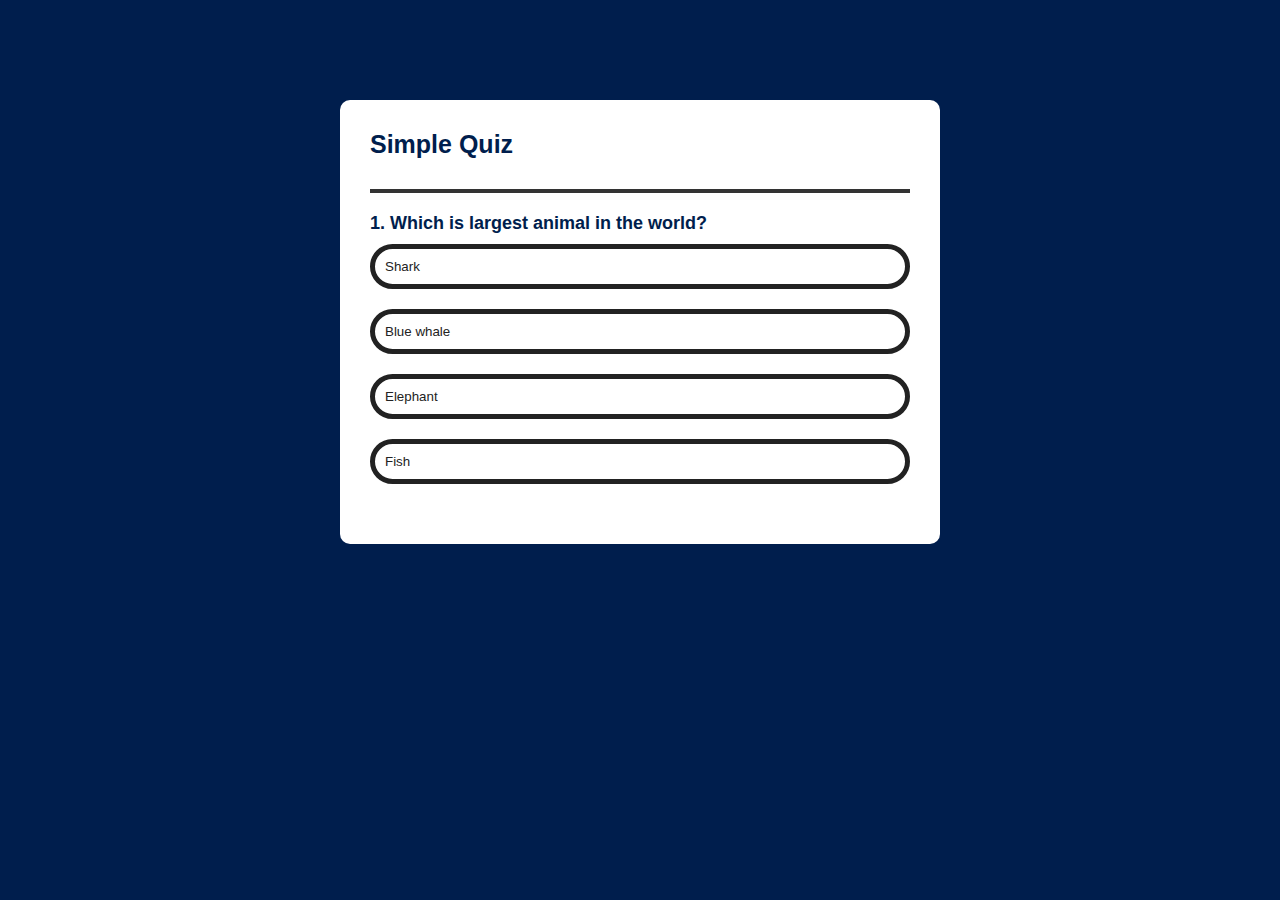
<file: index.html>
<!DOCTYPE html>
<html lang="en">
<head>
    <meta charset="UTF-8">
    <meta name="viewport" content="width=device-width, initial-scale=1.0">
    <title>My Quiz App</title>
    <link rel="stylesheet" href="sunny.css">

</head>
<body>
    <div class="app">
        <h1>Simple Quiz</h1>
        <div class="quiz">
            <h2 id="question">Question goes here</h2>
            <div id="answer-buttons">
                <button class="btn">Answer 1</button>
                <button class="btn">Answer 2</button>
                <button class="btn">Answer 3</button>
                <button class="btn">Answer 4</button>

            ,<div class=" "></div>

            </div>
            <button id="next-btn">Next</button>
        </div>
    </div>

    <script src="sunny.js"></script>
</body>
</html>
</file>
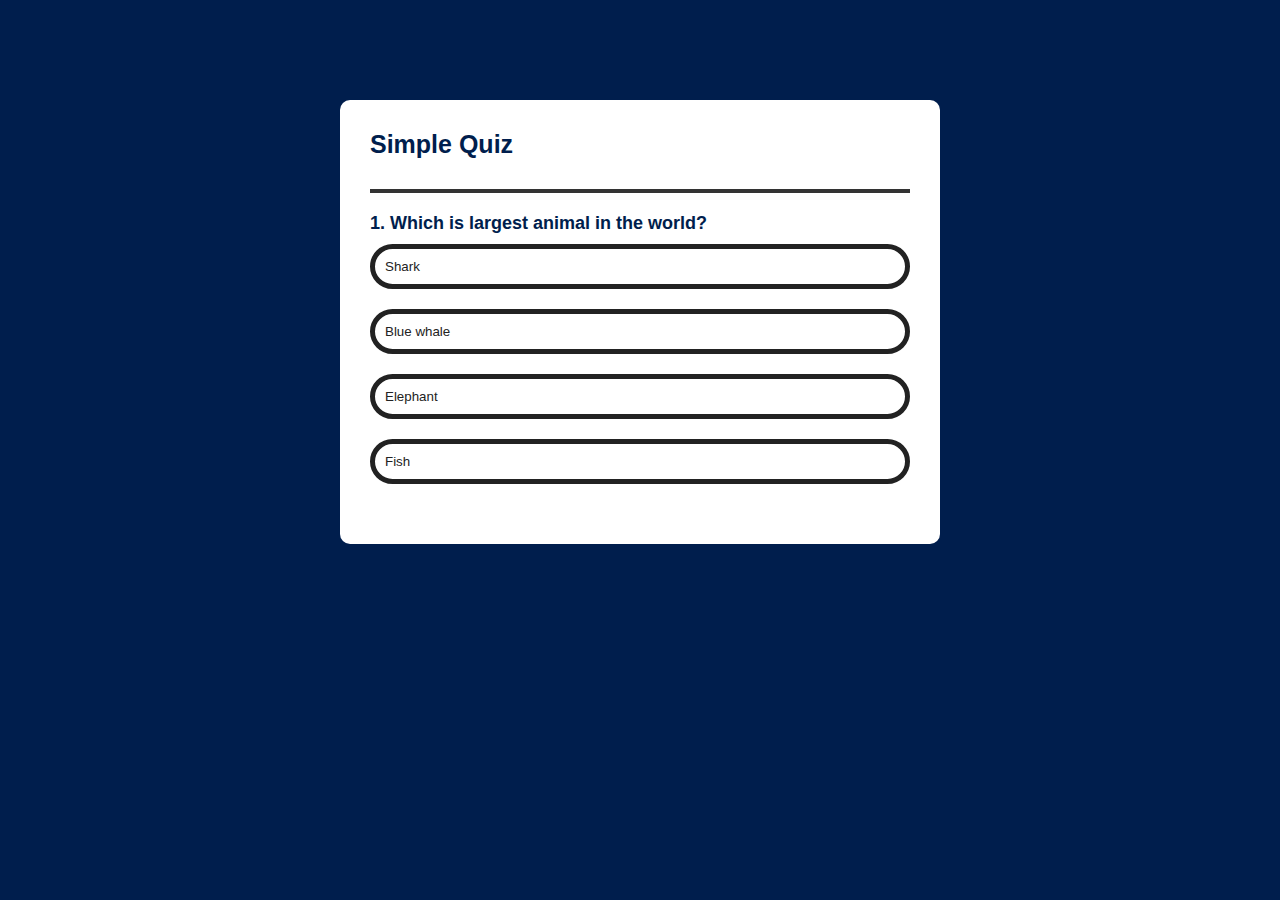
<file: sunny.html>
<!DOCTYPE html>
<html lang="en">
<head>
    <meta charset="UTF-8">
    <meta name="viewport" content="width=device-width, initial-scale=1.0">
    <title>My Quiz App</title>
    <link rel="stylesheet" href="sunny.css">

</head>
<body>
    <div class="app">
        <h1>Simple Quiz</h1>
        <div class="quiz">
            <h2 id="question">Question goes here</h2>
            <div id="answer-buttons">
                <button class="btn">Answer 1</button>
                <button class="btn">Answer 2</button>
                <button class="btn">Answer 3</button>
                <button class="btn">Answer 4</button>

            ,<div class=" "></div>

            </div>
            <button id="next-btn">Next</button>
        </div>
    </div>

    <script src="sunny.js"></script>
</body>
</html>
</file>
<file: sunny.css>
*{
    margin: 0;
    padding: 0;
    font-family: 'Franklin Gothic Medium', 'Arial Narrow', Arial, sans-serif;
    box-sizing: border-box;
}

body{
    background: #001e4d;
}

.app{
    background: #fff;
    width: 90%;
    max-width: 600px;
    margin: 100px auto 0;
    border-radius: 10px;
    padding: 30px;

}

.app h1{
    font-size: 25px;
    color: #001e4d;
    border-bottom: 4px #333 solid;
    padding-bottom: 30px;

}

.quiz{
    padding: 20px 0;

}

.quiz h2{
    font-size: 18px;
    color: #001e4d;
    font-weight: 600;
}

.btn{
    background: #fff;
    color: #222;
    font-weight: 500;
    width: 100%;
    border: 5px solid #222;
    padding: 10px;
    margin: 10px 0;
    text-align: left;
    border-radius: 40px;
    cursor: pointer;
    transition: all 1s;


}
.btn:hover:not([disabled]){
    background: #222;
    color: #fff;

}

.btn:disabled{
    cursor: no-drop;
}
#next-btn{
    background: #001e4d;
    color: #fff;
    font-weight: 500;
    width: 150px;
    border: 0;
    padding: 10px;
    margin: 20px auto 0;
    border-radius: 30px;
    cursor: pointer;
    display: none;
}

.correct{
    background: #9aeabc;

}

.incorrect{
    background: #ff9393;
}
</file>
